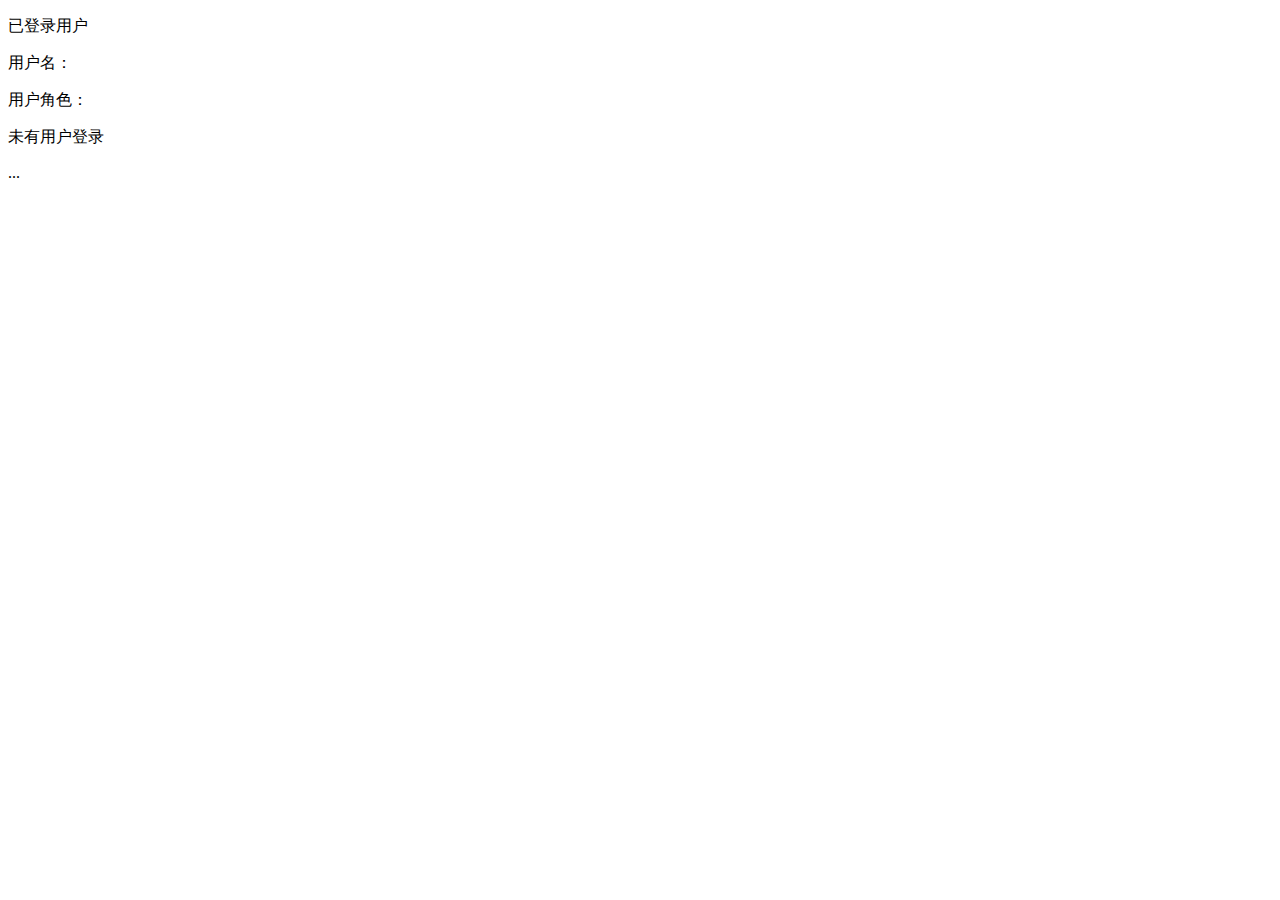
<file: security/src/main/resources/templates/index.html>
<!DOCTYPE html>
<html lang="en" xmlns:th="http://www.thymeleaf.org"
      xmlns="http://www.w3.org/1999/xhtml"
      xmlns:sec="http://www.thymeleaf.org/thymeleaf-extras-springsecurity4">
<head th:replace="~{fragments/header :: html}">
</head>
<body>
<div class="container blog-content-container">
    <div sec:authorize="isAuthenticated()">
        <p>已登录用户</p>
        <p>用户名：<span sec:authentication="name"></span></p>
        <p>用户角色：<span sec:authentication="principal.authorities"></span></p>
    </div>
    <div sec:authorize="isAnonymous()">
        <p>未有用户登录</p>
    </div>
</div>
<div th:replace="~{fragments/footer :: html}">...</div>
</body>
</html>
</file>
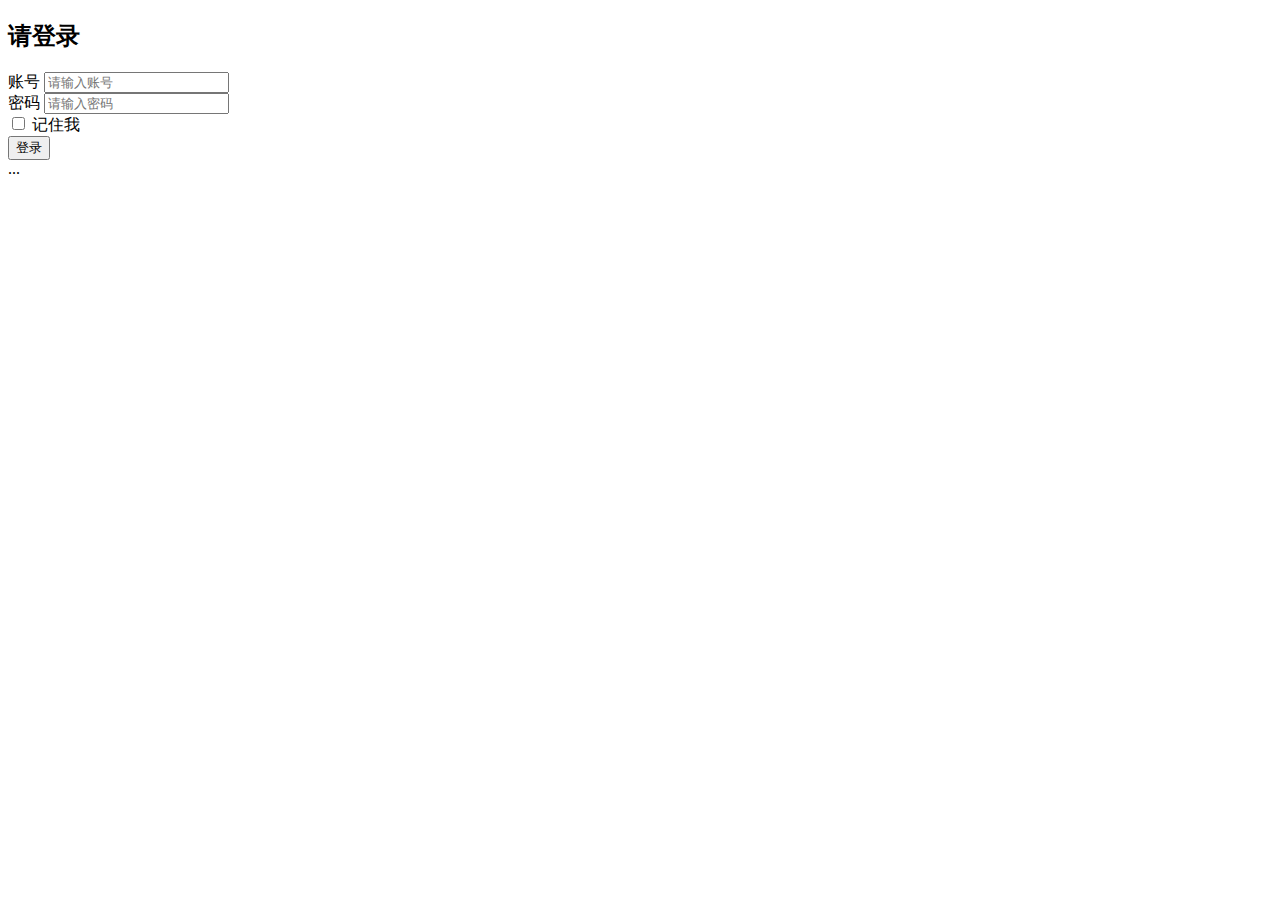
<file: blog/src/main/resources/templates/login.html>
<!DOCTYPE html>
<html xmlns="http://www.w3.org/1999/xhtml"
	xmlns:th="http://www.thymeleaf.org">
<head th:replace="~{fragments/header :: header}">
</head>
    <body>

    <div class="container blog-content-container">
 
		<form  >
			<h2 >请登录</h2>
			
			<div class="form-group col-md-5">
				<label for="username" class="col-form-label">账号</label>
				<input type="text" class="form-control" id="username" name="username" maxlength="50" placeholder="请输入账号">
	 
			</div>
			<div class="form-group col-md-5">
				<label for="password" class="col-form-label">密码</label>
				<input type="password" class="form-control" id="password" name="password" maxlength="30" placeholder="请输入密码" >
			</div>
			<div class="form-group col-md-5">
				 <input type="checkbox" value="remember-me"> 记住我
			</div>
			<div class="form-group col-md-5">
				<button type="submit" class="btn btn-primary">登录</button>
			</div>
 
		</form>
    </div> <!-- /container -->
 
	
	<div th:replace="~{fragments/footer :: footer}">...</div>
    </body>
</html>
</file>
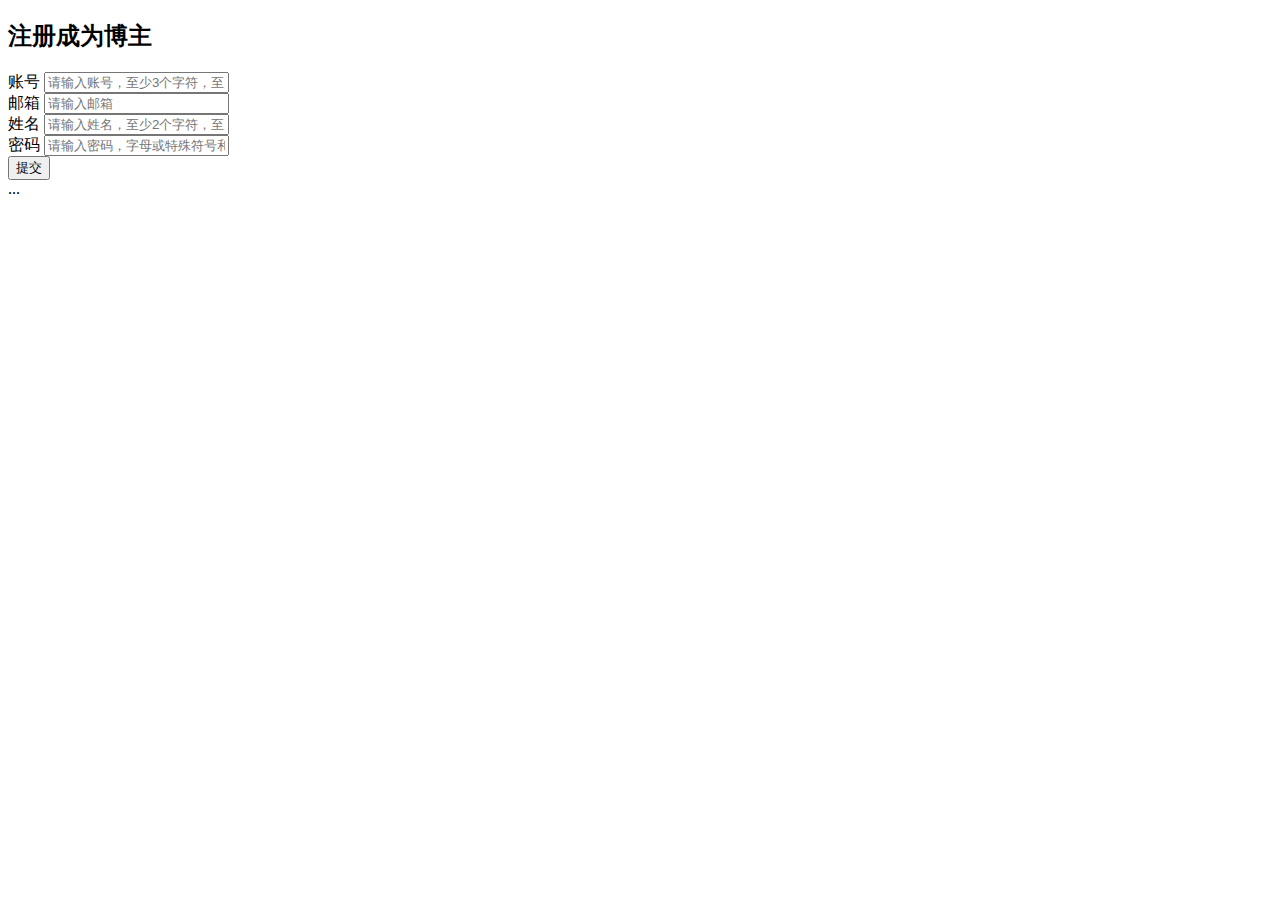
<file: blog/src/main/resources/templates/register.html>
<!DOCTYPE html>
<html xmlns="http://www.w3.org/1999/xhtml"
	xmlns:th="http://www.thymeleaf.org">
<head th:replace="~{fragments/header :: header}">
</head>
    <body>

    <div class="container blog-content-container">
 
		<form  >
			<h2 class="form-signin-heading">注册成为博主</h2>
			
			<div class="form-group col-md-5">
				<label for="username" class="col-form-label">账号</label>
				<input type="text" class="form-control" id="username" name="username" maxlength="50" placeholder="请输入账号，至少3个字符，至多20个">
	 
			</div>
			<div class="form-group col-md-5">
				<label for="email" class="col-form-label">邮箱</label>
				<input type="email" class="form-control" id="email" name="email" maxlength="50" placeholder="请输入邮箱">
			</div>
			<div class="form-group col-md-5">
				<label for="username" class="col-form-label">姓名</label>
				<input type="text" class="form-control" id="username" name="username" maxlength="20" placeholder="请输入姓名，至少2个字符，至多20个" >
			</div>
			<div class="form-group col-md-5">
				<label for="password" class="col-form-label">密码</label>
				<input type="password" class="form-control" id="password" name="password" maxlength="30" placeholder="请输入密码，字母或特殊符号和数字结合" >
			</div>
			<div class="form-group col-md-5">
				<button type="submit" class="btn btn-primary">提交</button>
			</div>
 
		</form>
 
    </div> <!-- /container -->
 
	
	<div th:replace="~{fragments/footer :: footer}">...</div>
    </body>
</html>
</file>
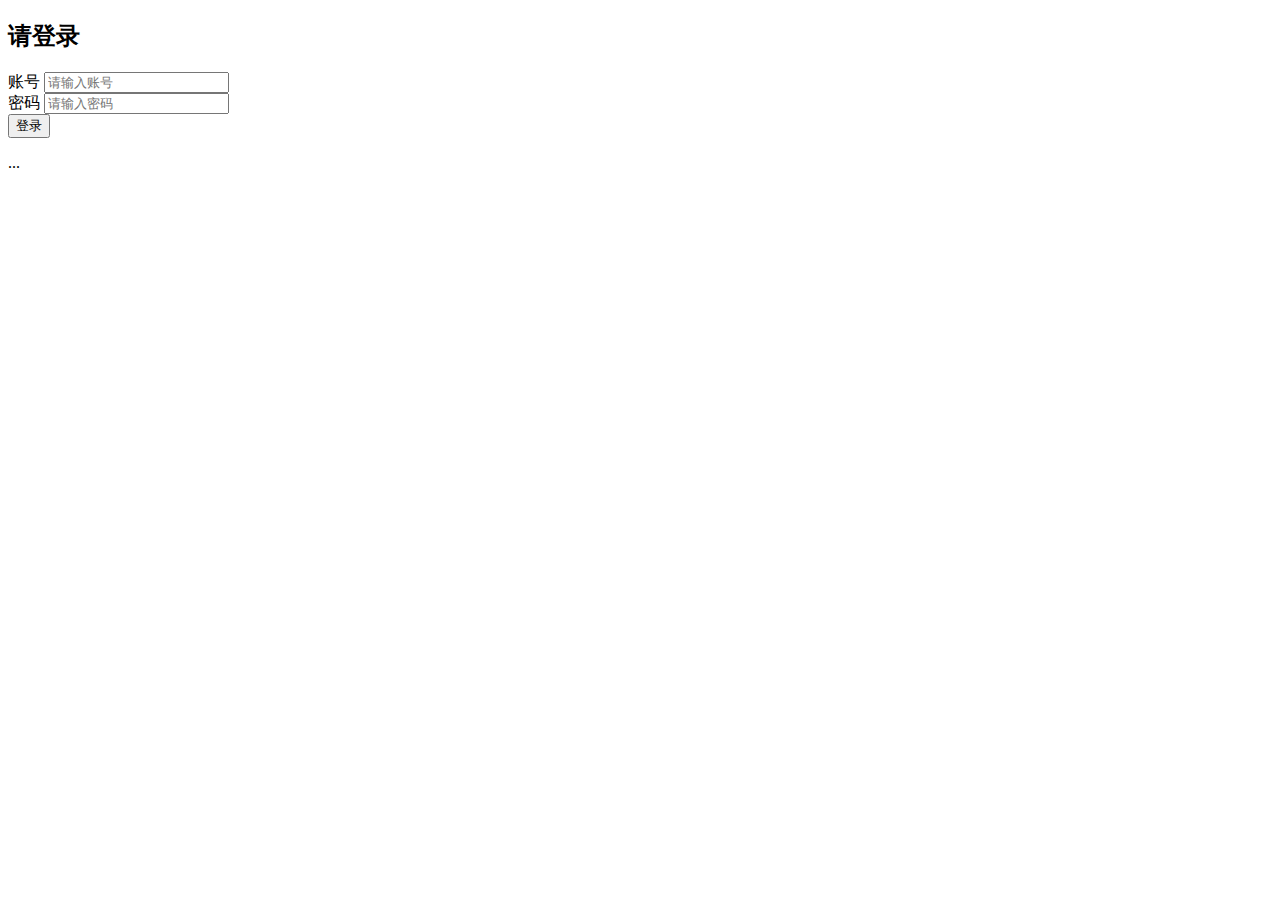
<file: security/src/main/resources/templates/login.html>
<!DOCTYPE html>
<html lang="en" xmlns:th="http://www.thymeleaf.org"
      xmlns="http://www.w3.org/1999/xhtml">
<head th:replace="~{fragments/header :: html}">
</head>
<body>
<div class="container blog-content-container">
    <div class="container blog-content-container">

        <form  th:action="@{/login}" method="post">
            <h2 >请登录</h2>

            <div class="form-group col-md-5">
                <label for="username" class="col-form-label">账号</label>
                <input type="text" class="form-control" id="username" name="username" maxlength="50" placeholder="请输入账号">

            </div>
            <div class="form-group col-md-5">
                <label for="password" class="col-form-label">密码</label>
                <input type="password" class="form-control" id="password" name="password" maxlength="30" placeholder="请输入密码" >
            </div>
            <!--<div class="form-group col-md-5">-->
                <!--<input type="checkbox" name="remember-me"> 记住我-->
            <!--</div>-->
            <div class="form-group col-md-5">
                <button type="submit" class="btn btn-primary">登录</button>
            </div>
            <div class=" col-md-5" th:if="${loginError}">
                <p class="blog-label-error" th:text="${errorMsg}"></p>
            </div>
        </form>
    </div> <!-- /container -->
</div>
<div th:replace="~{fragments/footer :: html}">...</div>
</body>
</html>
</file>
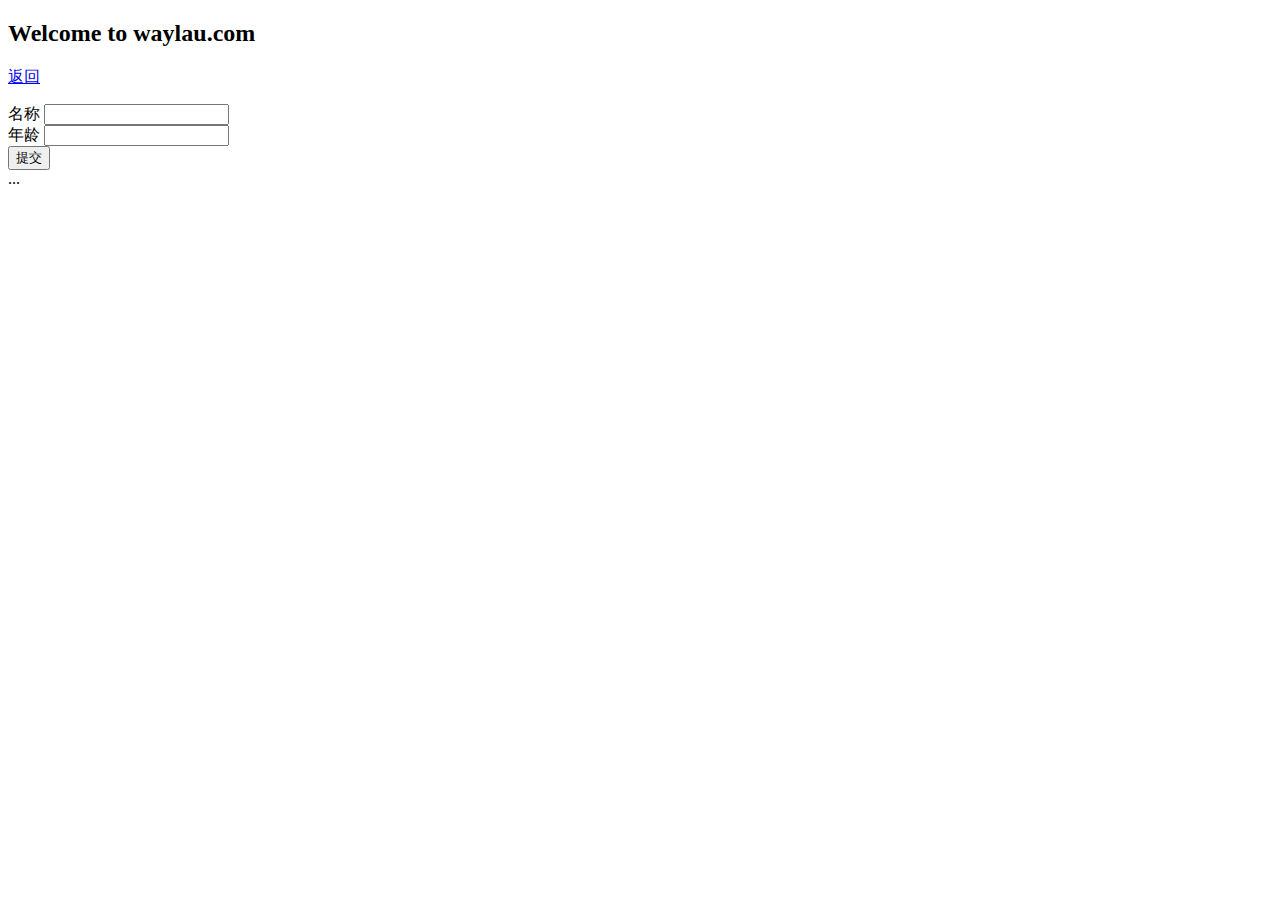
<file: blog/src/main/resources/templates/users/form.html>
<!DOCTYPE html>
<html lang="en" xmlns:th="http://www.thymeleaf.org">
<head th:replace="~{fragments/header :: html}">
</head>
<body>
<div class="container">
    <div class="row">

        <h2 th:text="${userModel.title}">Welcome to waylau.com</h2>

    </div>
    <!-- /.row -->

    <div class="row">
        <p>
            <a class="btn btn-primary" href="/users" role="button">返回</a>
        </p>
    </div>
    <!-- /.row -->

    <div class="row">
        <form action="/users" method="POST" th:object="${userModel.user}">

            <input type="hidden" name="id" th:value="*{id}">

            <div class="form-group">
                <label for="name">名称</label> <input type="text"
                                                    class="form-control" name="name" id="name" th:value="*{name}">
            </div>
            <div class="form-group">
                <label for="name">年龄</label> <input type="text"
                                                    class="form-control" name="age" th:value="*{age}">
            </div>
            <input type="submit" class="btn btn-default" value="提交">
        </form>
    </div>
    <!-- /.row -->
</div>
<!-- /.container -->

<div th:replace="~{fragments/footer :: html}">...</div>
</body>
</html>
</file>
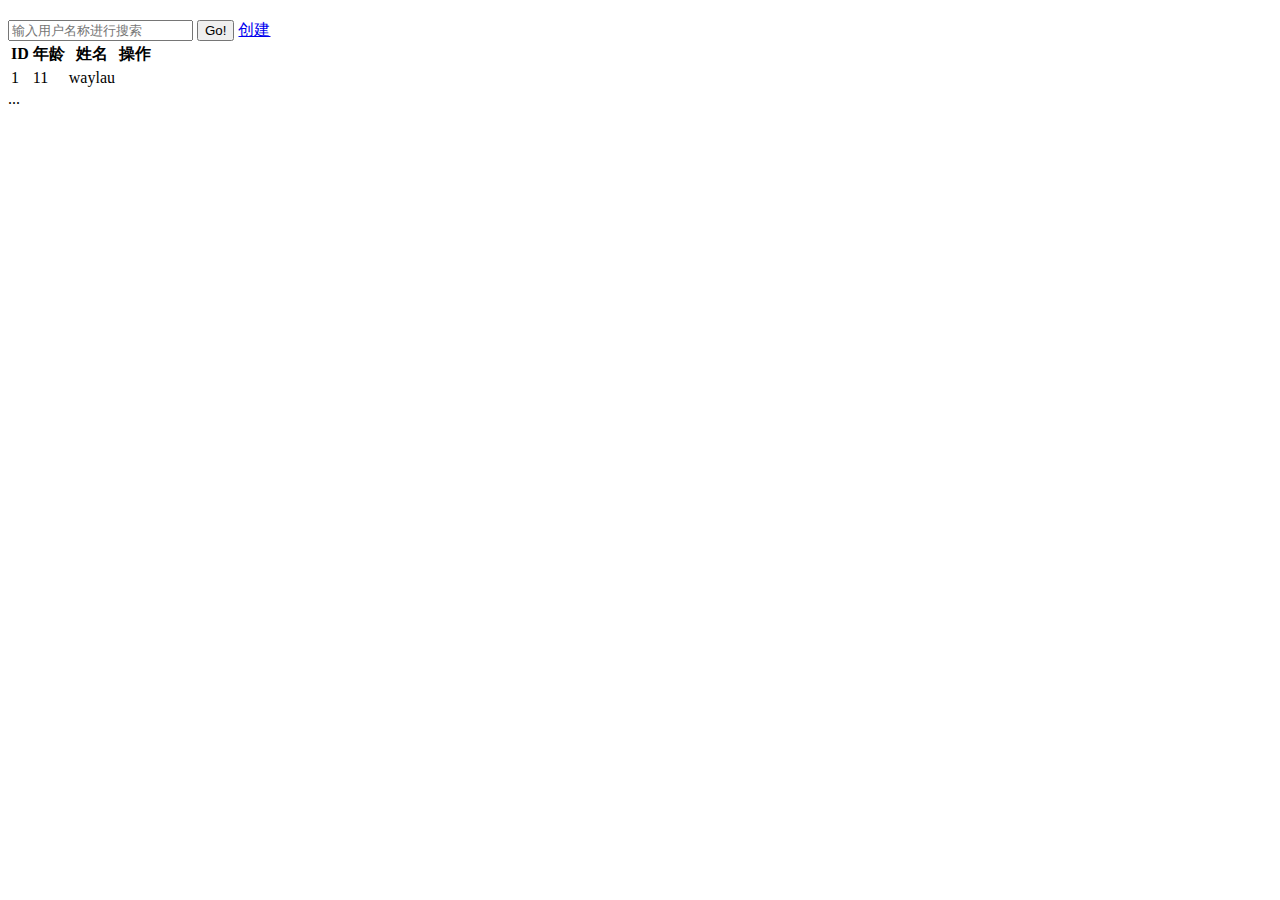
<file: blog/src/main/resources/templates/users/list.html>
<!DOCTYPE html>
<html lang="en" xmlns:th="http://www.thymeleaf.org">
<head th:include="~{fragments/header :: html}">
</head>
<body>
<div class="container">
    <div class="mt-3">
        <h2  th:text="${userModel.title}"></h2>
    </div>
    <div class="row">
        <div class="col-lg-4">
            <div class="input-group">
                <input type="text" class="form-control" id="searchName" placeholder="输入用户名称进行搜索">
                <span class="input-group-btn">
						<button class="btn btn-secondary" type="button" id="searchNameBtn">Go!</button>
					</span>
                <a class="btn btn-primary" href="/users/form" th:href="@{/users/form}" role="button"><i class="fa fa-plus" aria-hidden="true"></i>创建</a>
            </div>
        </div>
    </div>
    <div id="mainContainer">
        <div id="mainContainerRepleace">
            <table class="table table-striped">
                <thead class="thead-inverse">
                <tr>
                    <th data-field="id">ID</th>
                    <th data-field="age">年龄</th>
                    <th data-field="name">姓名</th>
                    <th data-field="operation">操作</th>
                </tr>
                </thead>
                <tbody>

                <tr >
                    <td >1</td>
                    <td >11</td>
                    <td >waylau</td>
                    <td>
                        <div>
                            <a th:href="@{'/users/modify/'+ 1}">
                                <i class="fa fa-pencil-square-o" aria-hidden="true"></i>
                            </a>
                            <a th:href="@{'/users/delete/' + 1}">
                                <i class="fa fa-times" aria-hidden="true"></i>
                            </a>
                        </div>
                    </td>
                </tr>

                </tbody>

            </table>
            <!-- 			<div th:replace="~{fragments/page :: page}">...</div> -->

        </div>
    </div>
</div>
<div th:replace="~{fragments/footer :: html}">...</div>
</body>
</html>
</file>
